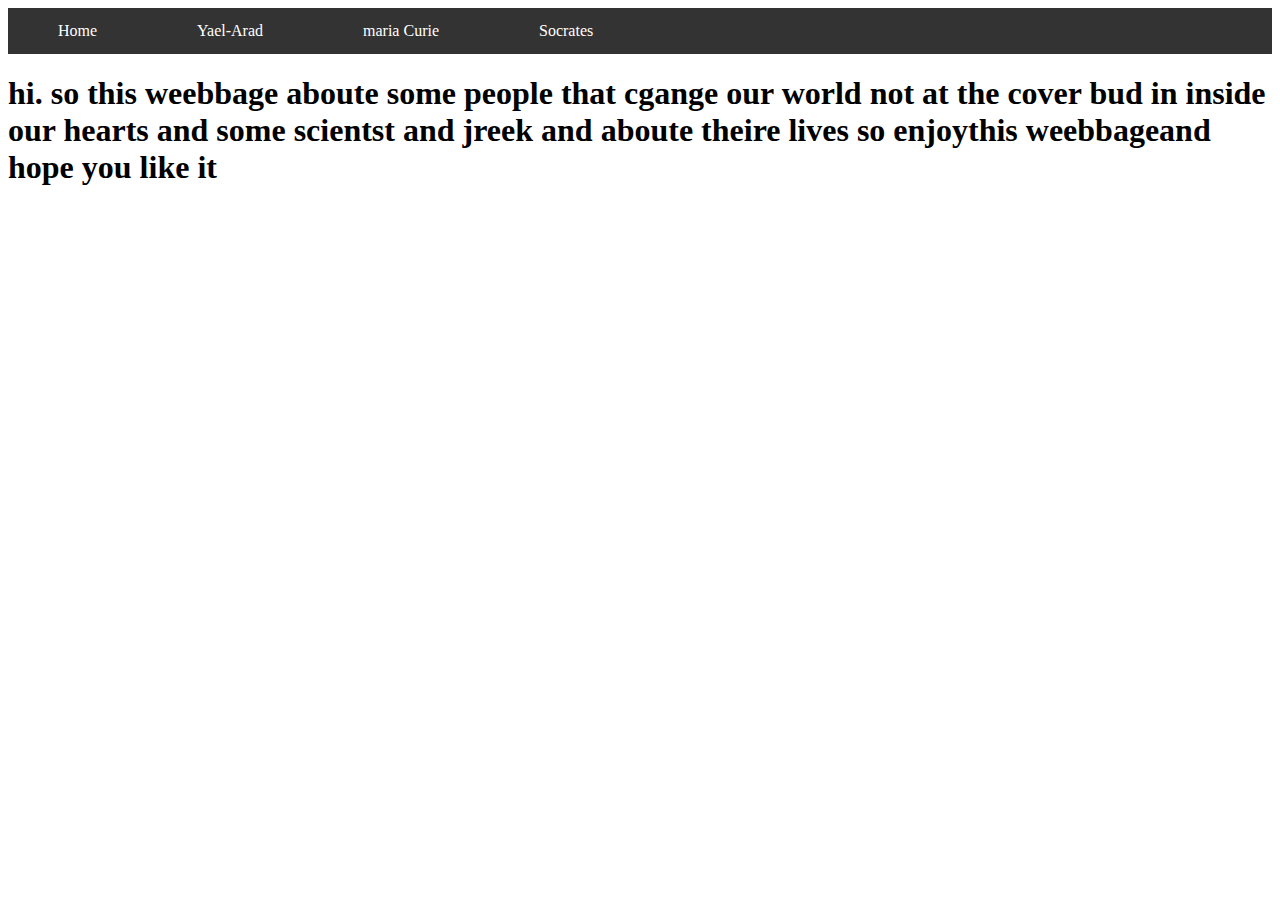
<file: index.html>
<!DOCTYPE html>
<html lang="en">
  <head>
    <title>people around the world</title>
    <link rel="stylesheet" href="style.css">
  </head>

  <body>
    <ul>
      <li><a  href="index1.html">Home</a></li>
      <li><a href="yeal arab .html">Yael-Arad</a></li>
      <li><a href="maria Curie.html">maria Curie</a></li>
      <li><a href="Socrates.html">Socrates</a></li>
    </ul>
    <h1>
      hi.
       so this weebbage aboute some people that cgange our world not at the cover bud in inside our hearts and some scientst
        and jreek and aboute theire lives so enjoythis weebbageand hope you like it 
    </h1>
 
    </body>
</html>
</file>
<file: style.css>
div {
  background-color: rgb(42, 126, 165);
}

#YAEL {
  background-color: #f1f3f6;
  color: rgb(0, 123, 255);
}
ul {
  list-style-type: none;
  margin: 0;
  padding: 0;
  overflow: hidden;
  background-color: #333;
}

li {
  float: left;
}

li a {
  display: block;
  color: white;
  text-align: center;
  padding: 14px 50px;
  text-decoration: none;
}

li a:hover {
  background-color: #111;
}
<li><a  href="#home">Home</a></li>
<li><a href="#yeal arab .html">Yael-Arad</a></li>
<li><a href="#maria cuire.html">maria Curie</a></li>
<li><a href="#scorates.html">Socrates</a></li>
</file>
